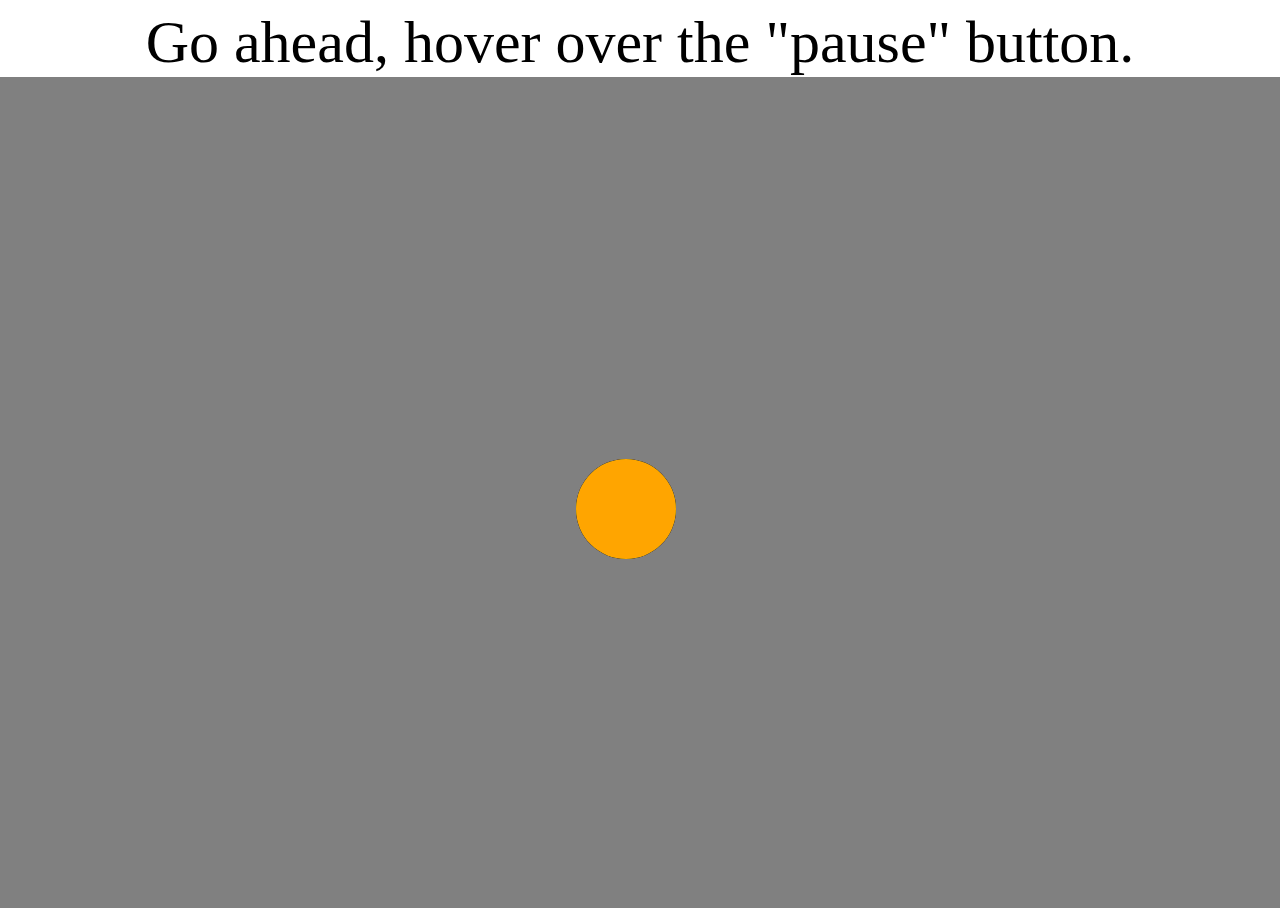
<file: circles.html>
<!DOCTYPE html>
<html >
<head>
  <meta charset="UTF-8">
  <title>circles</title>
  
  
  
      <link rel="stylesheet" href="css/circles.css">

  
</head>
  
  <body>
<div class="header" style="top:0%;"> Go ahead, hover over the "pause" button. </div>

<div class="wrapper">
   <div class="button"> &nbsp;pause
    <div class="Bcircle red"> </div> 
    <div class="Bcircle blue"> </div> 
    <div class="Bcircle green"> </div>
    <div class="Bcircle orange"> </div> 
</div>

</body>

</html>
</file>
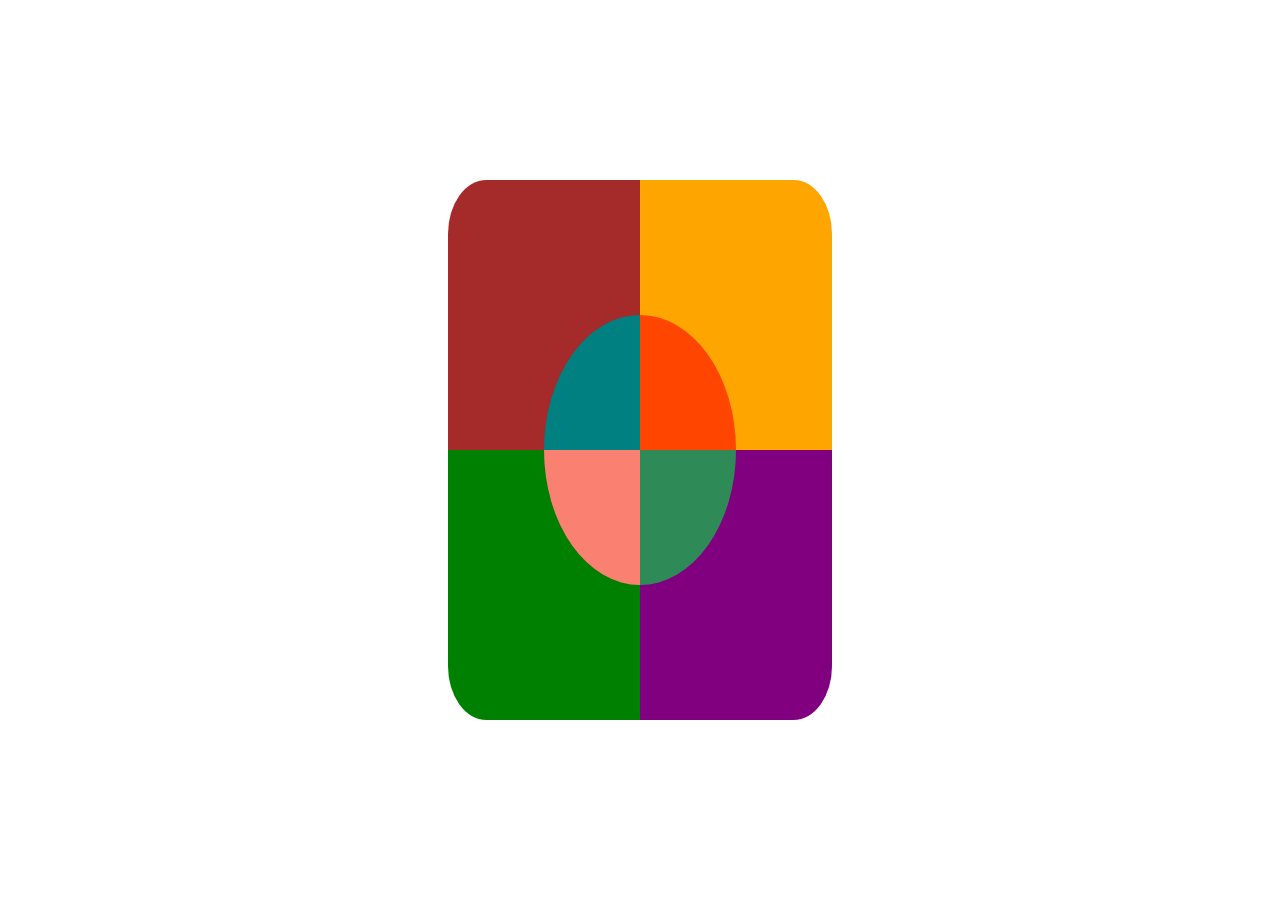
<file: geometry.html>
<!DOCTYPE html>
<html >
<head>
  <meta charset="UTF-8">
  <title>geometry</title>
  
  
  
      <link rel="stylesheet" href="css/geometry.css">

  
</head>

<body>
  
<div class = "hover1" style = "left:50%; bottom:50%;">
<div class = "box1"></div>
<div class = "text text1"> passed </div>

</div>


<div class = "hover2" style = "right:50%; bottom:50%;">
<div class = "box2"></div>
<div class = "text text2"> test </div>
</div>

<div class = "hover3" style = "left:50%; top:50%;"> 
<div class = "box3"></div>
<div class = "text text4"> you </div>

</div>

<div class = "hover4" style = "right:50%; top:50%;">
<div class = "box4"></div>
<div class = "text text3"> the </div>

</div>
  
  
</body>
</html>
</file>
<file: css/circles.css>
body, html {
  height: 100%;
  cursor: pointer;
  overflow-y: hidden;
}

.header {
    font-family: harlow solid italic;
  font-size:60px;
  text-align:center;

  
}

 .wrapper {
  position:fixed;
  background-color:grey;
  height:100%;
  width:100%;
  left:0;
  right:0;
}
.button {
  position:fixed;
  width:100px;
  height:100px;
  margin: auto auto;
  margin-top: 50vh;  
  border-radius:100%;
  opacity:1;
  background-color:black;
  left: 45%;
  top: 1%;
  font-family: harlow solid italic;
  font-size:40px;
  color: white;  
  line-height:100px;
  z-index:11;

}

.button:hover .Bcircle {
  animation-play-state: paused;
}

.Bcircle {
  width:100px;
  height:100px;
  margin: auto auto;
  margin-top: 50vh;  
  border-radius:100%;
  opacity:1;
  z-index:1;
  pointer-events: none;
}

.red {
  position: fixed;
  background-color: red;
  animation: redA 2s infinite;
  left: 45%;
  top: 1%;
  z-index:1;
}
.blue {
  position: fixed;
  background-color: blue;
  animation: blueA 2s infinite;
  left: 45%;
  top: 1%;
  z-index:1;
}
.green {
  position: fixed;
  background-color: green;
  animation: greenA 2s infinite;
  left: 45%;
  top: 1%;
  z-index:1;
}
.orange {
  position: fixed;
  background-color: orange;
  animation: orangeA 2s infinite;
  left: 45%;
  top: 1%;
  z-index:1;
}


@keyframes redA {
  from {opacity; top; left;}
  to {opacity:.2; top:20%; left:30%;}
}
@keyframes blueA {
  from {opacity; top; left;}
  to {opacity:.2; top:-20%; left:60%;}
}
@keyframes greenA {
  from {opacity; top; left;}
  to {opacity:.2; top:20%; left:60%;}
}
@keyframes orangeA {
  from {opacity; top; left;}
  to {opacity:.2; top:-20%; left:30%;}
}
</file>
<file: css/geometry.css>
html {
    animation: fadein 2s;
}
  
@keyframes fadein {
    from { opacity: 0; }
    to   { opacity: 1; }
}

 
.text {
  border-radius: 50%;
  position: fixed;
  text-align: center;
  width: 10%;
  height: 5%;
  opacity:0;
  z-index:-1;
  background-color: black;
  
  animation-name: textIn;
  animation-duration: 3s;  
  animation-fill-mode: forwards;
  animation-play-state: paused;
}

.text1 {
  left: 5%;
  top: 40%;  
}
.text2 {
  left: 37%;
  top: 90%;  
}
.text3 {
  left: 85%;
  top: 55%;  
}
.text4 {
  left: 50%;
  top: 5%;  
}






.hover1{
  position: absolute; 
  width: 15%;
  height: 30%;
  background-color: orange;
  border-top-right-radius: 20%;
  text-align: right;
}

.box1 { 
  position: fixed; 
  width: 7.5%;
  height: 15%;
  left:50%; 
  bottom:50%; 
  background-color: orangeRed;
  z-index: 1;
  border-top-right-radius: 100%;
}

.hover2 {
  position: absolute; 
  width: 15%;
  height: 30%;
  background-color: brown;
  border-top-left-radius: 20%;
  text-align: left;
}

.box2 { 
  position: fixed; 
  width: 7.5%;
  height: 15%;
  right:50%; 
  bottom:50%; 
  background-color: teal;
  z-index: 1;
  border-top-left-radius: 100%;
}

.hover3{
  position: absolute; 
  width: 15%;
  height: 30%;
  background-color: purple;
  border-bottom-right-radius: 20%;
}

.box3 { 
  position: fixed; 
  width: 7.5%;
  height: 15%;
  left:50%; 
  top:50%; 
  background-color: seaGreen;
  z-index: 1;
  border-bottom-right-radius: 100%;
}
.hover4 {
  position: absolute; 
  width: 15%;
  height: 30%;
  background-color: green;
  border-bottom-left-radius: 20%;
  text-align: left;
}
.box4 { 
  position: fixed; 
  width: 7.5%;
  height: 15%;
  right:50%; 
  top:50%; 
  background-color: salmon;
  z-index: 1;
  border-bottom-left-radius: 100%;
}



.hover1:hover .box1 {
  z-index:10;
  animation-name: fadeOut1;
  animation-duration: 2s;
  animation-fill-mode: forwards;
}
.hover1:hover .text{
  animation-name: textIn;
  animation-play-state: running; 
}

.hover2:hover .box2 {
  z-index:10;
  animation-name: fadeOut2;
  animation-duration: 2s;
  animation-fill-mode: forwards;
}
.hover2:hover .text{
  animation-play-state: running; 
}

.hover3:hover .box3 {
  animation-name: fadeOut3;
  animation-duration: 2s;
  animation-fill-mode: forwards;
}
.hover3:hover .text{
  animation-play-state: running; 
}

.hover4:hover .box4 {
  animation-name: fadeOut4;
  animation-duration: 2s;
  animation-fill-mode: forwards;
}
.hover4:hover .text{
  animation-play-state: running; 
}


.box1:not( :hover ){  
  animation-name: fadeIn1;
  animation-duration: 2s; 
}
.box2:not( :hover ){
  animation-name: fadeIn2;
  animation-duration: 2s;  
}
.box3:not( :hover ){
  animation-name: fadeIn3;
  animation-duration: 2s;  
}
.box4:not( :hover ){
  animation-name: fadeIn4;
  animation-duration: 2s;  
}


@keyframes fadeOut1 {
  from {background-color; left;}
  to {background-color: black; left:20%; opacity: 0.01;}
}
@keyframes textIn {
  from {opacity:0; left; z-index;}
  to {opacity:1; left: 45%; z-index:100;}
}

@keyframes fadeOut2 {
  from {background-color; bottom;}
  to {background-color: black; bottom:5%; opacity: 0.01;}
}
@keyframes fadeOut3 {
  from {background-color; top;}
  to {background-color: black; top:5%; opacity: 0.01;}
}
@keyframes fadeOut4 {
  from {background-color; right;}
  to {background-color: black; right:20%; opacity: 0.01;}
}

@keyframes fadeIn1 {
  from {background-color: black; left:20%; z-index:200; opacity: 0.01;}
  to {background-color; left; z-index;}
}
@keyframes fadeIn2 {
  from  {background-color: black; bottom:5%; z-index:100; opacity: 0.01;}
  to {background-color; bottom; z-index;}
}
@keyframes fadeIn3 {
  from  {background-color: black; top:5%; opacity: 0.01;}
  to  {background-color; top;}
}
@keyframes fadeIn4 {
  from {background-color: black; right:20%; opacity: 0.01;}
  to {background-color; right;}
}


.text:hover {
  
  color:white;
}
</file>
